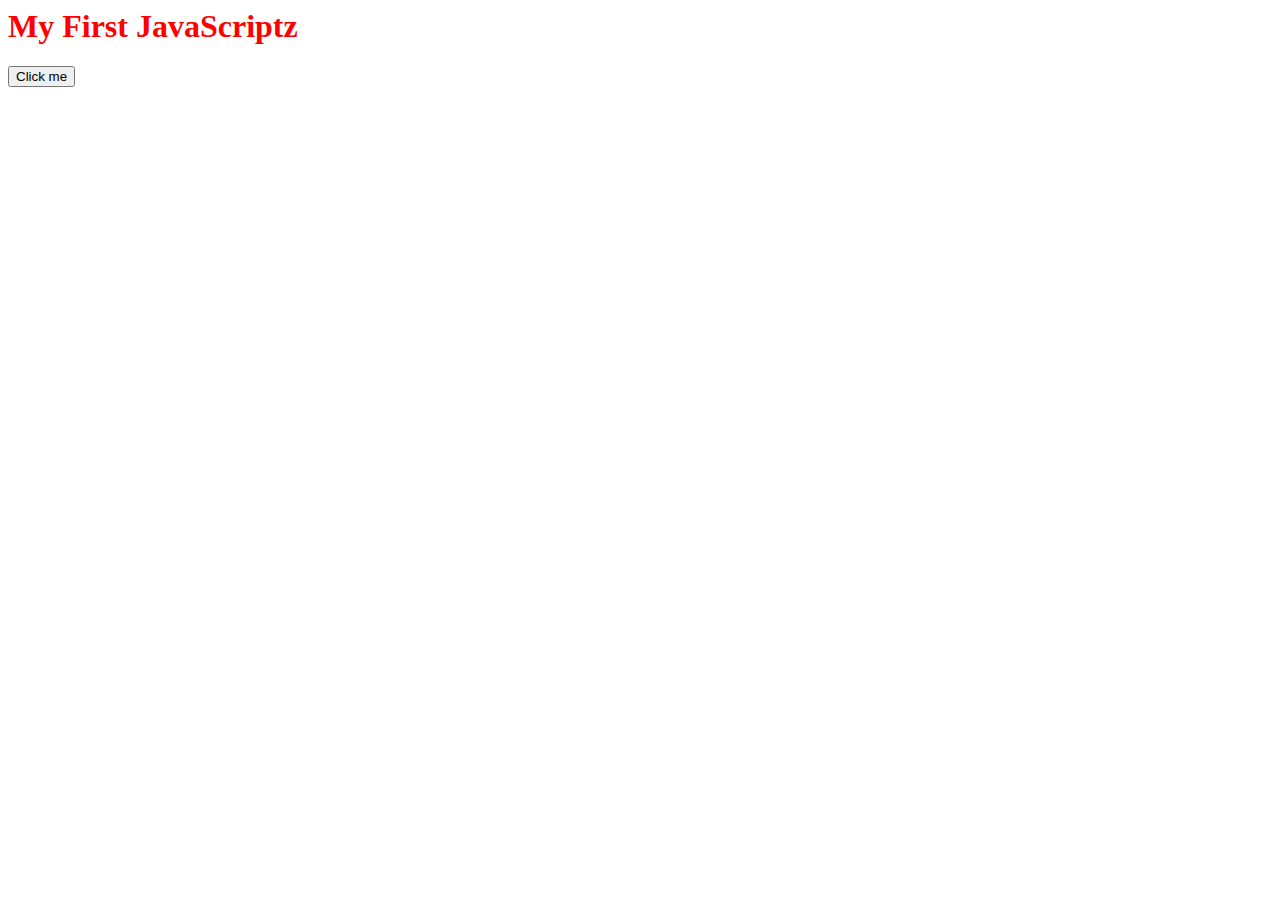
<file: trial.html>
<html>
  <head>
    <style>
      #headerText {
        color: red;
      }
    </style>
  </head>

  <body>
    <h1 id="headerText">My First JavaScriptz</h1>

    <button name="button" id="myButton">Click me</button>
  </body>
</html>
</file>
